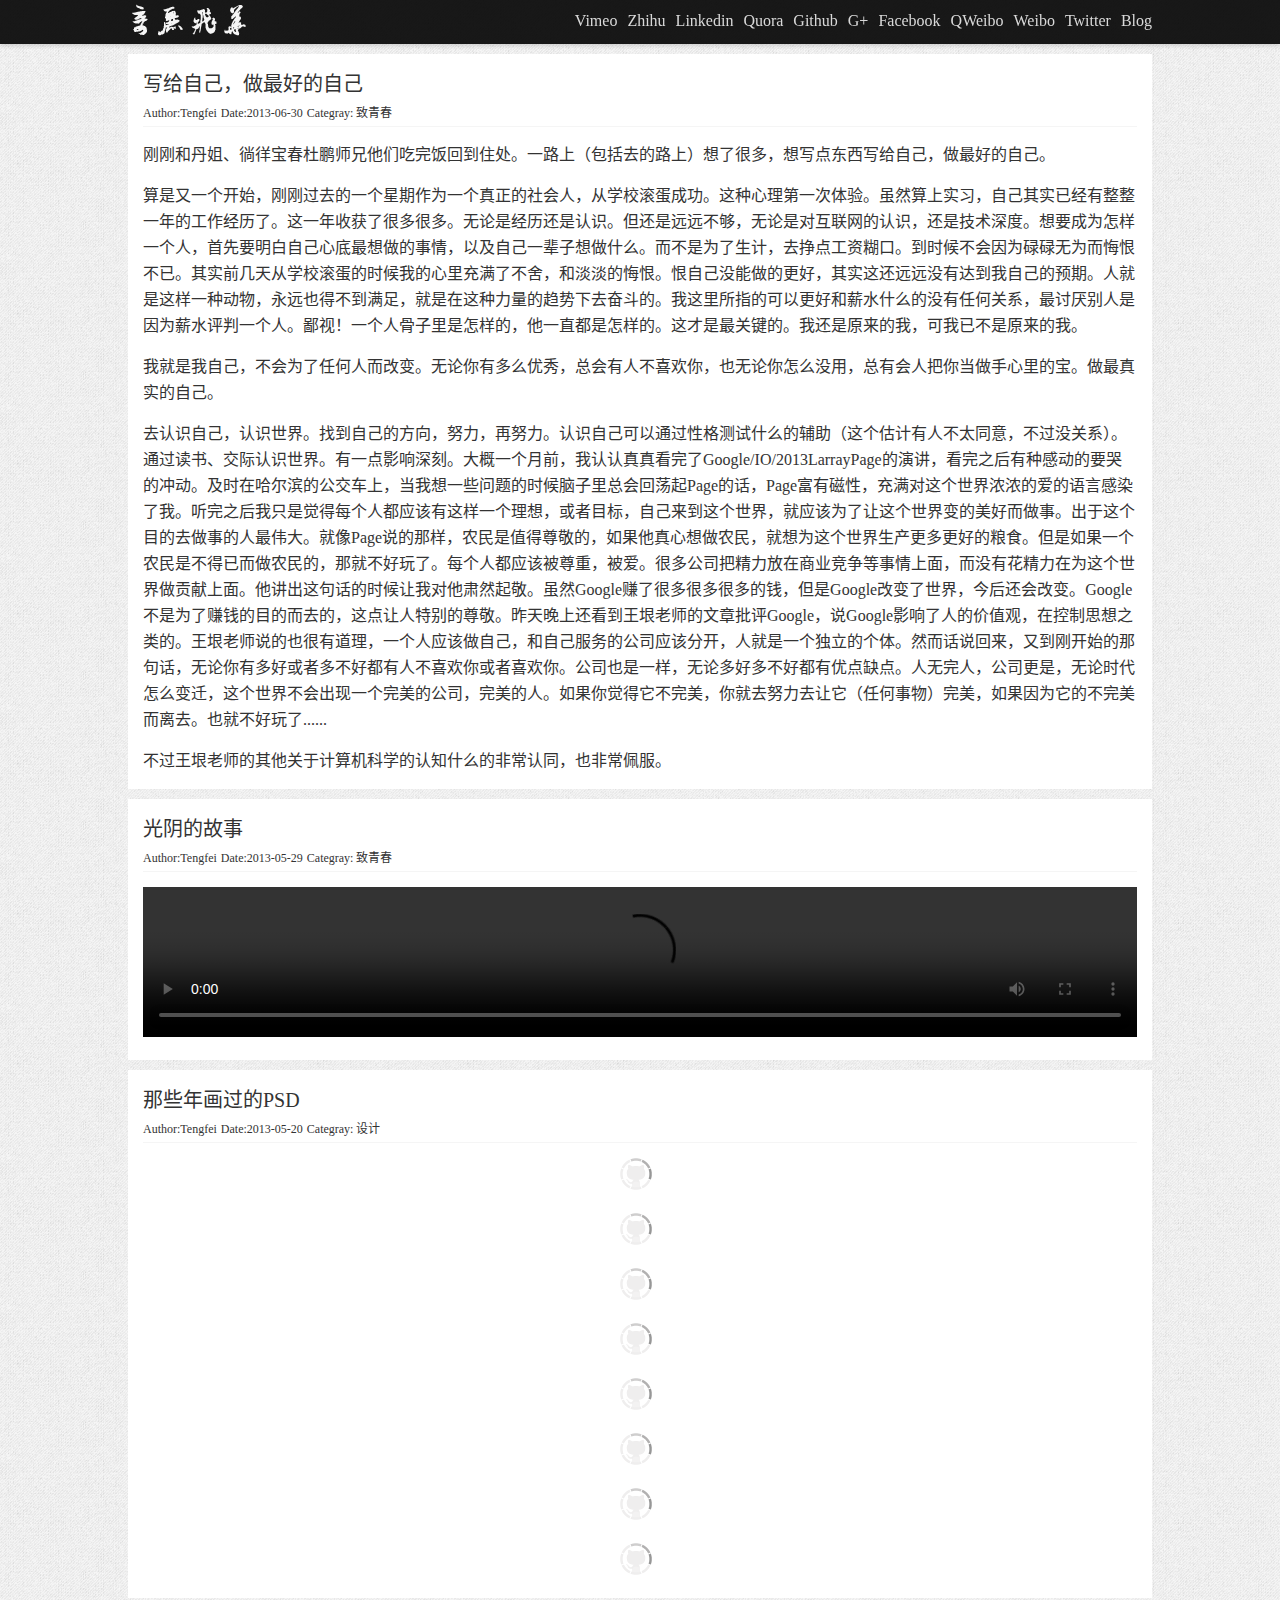
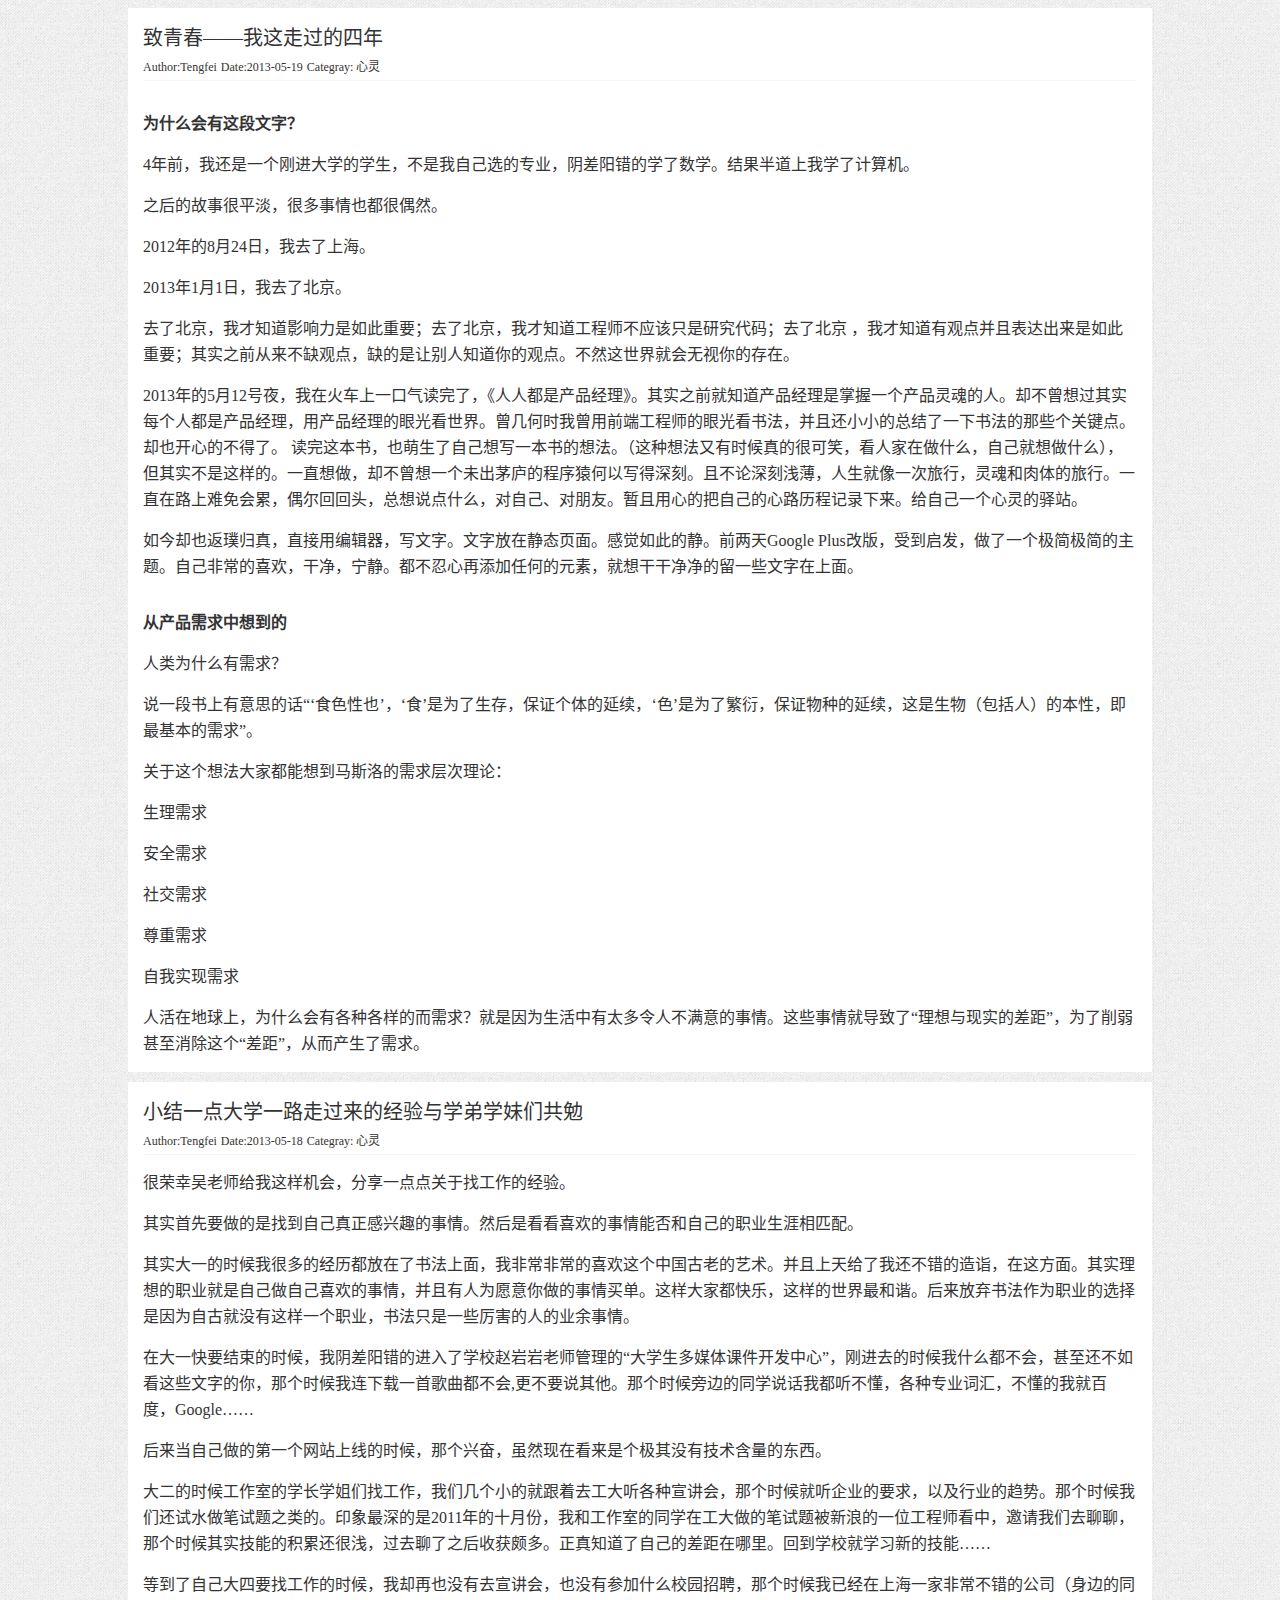
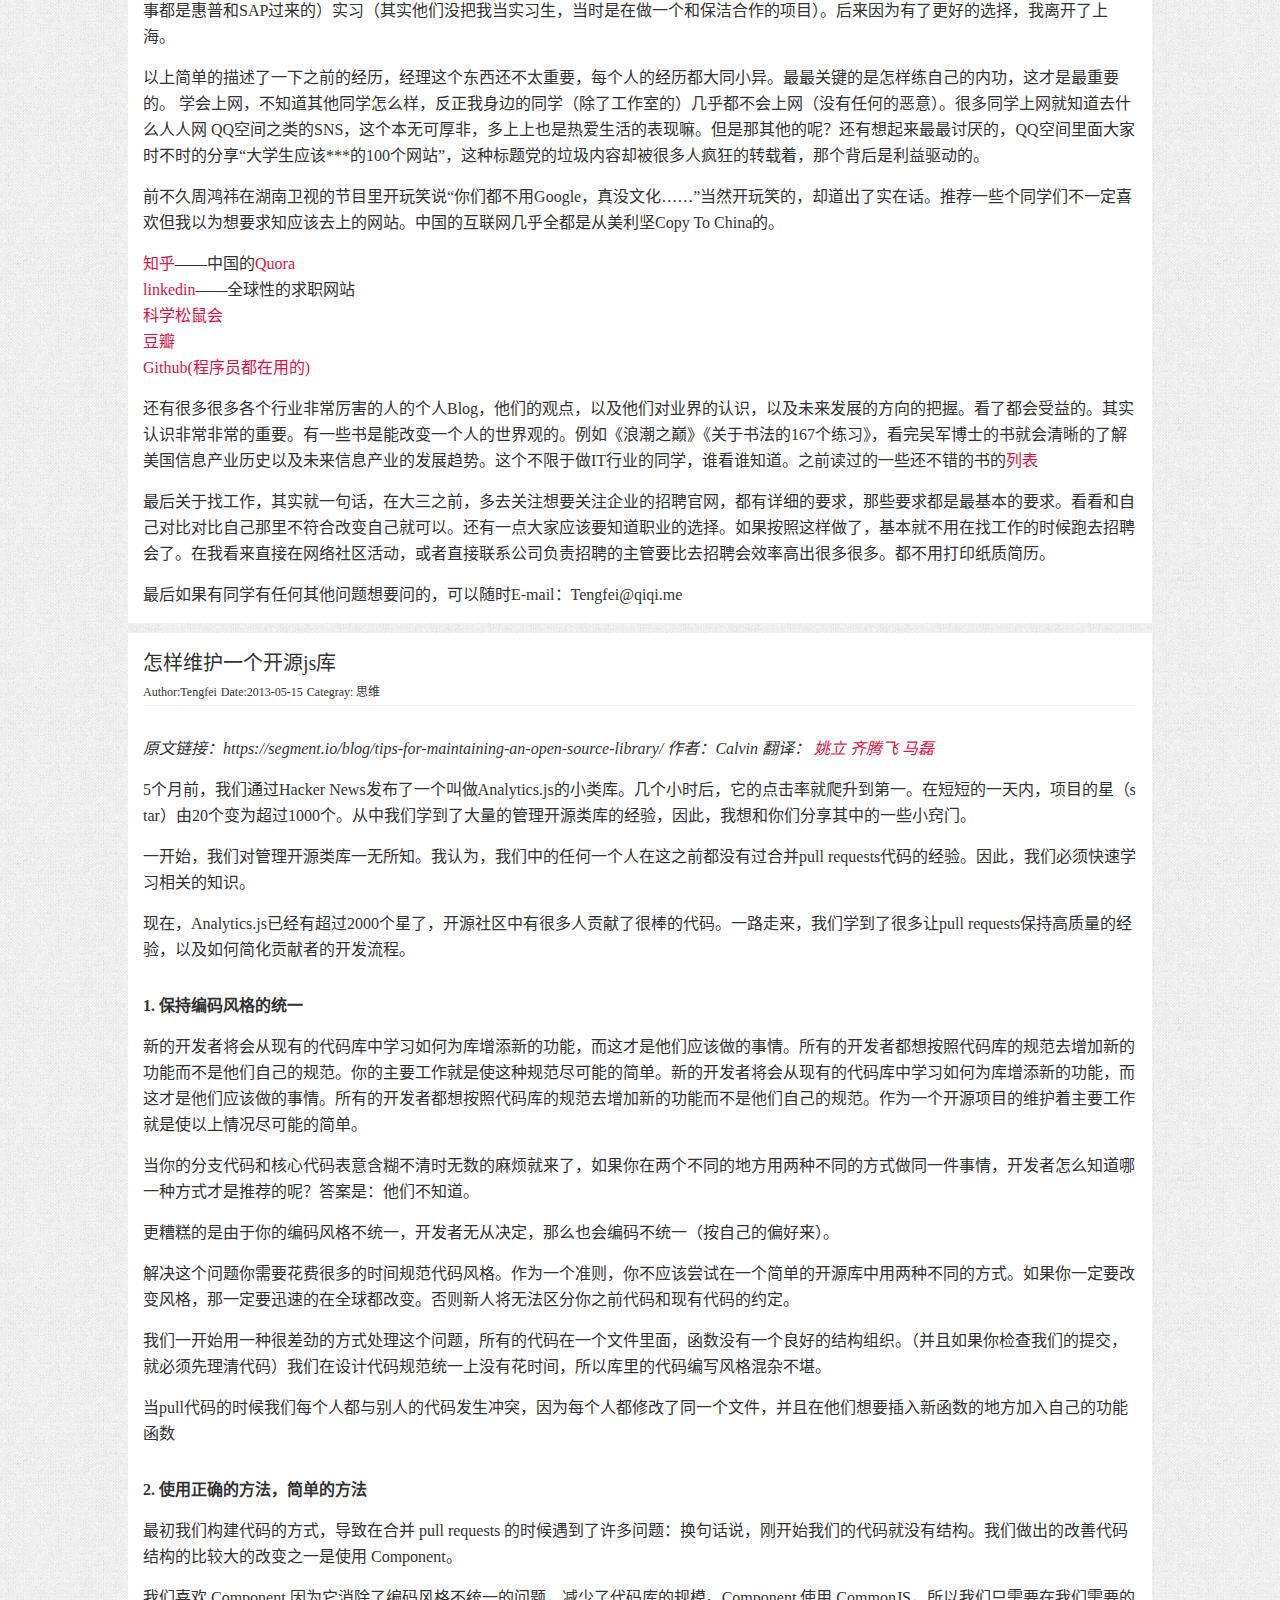
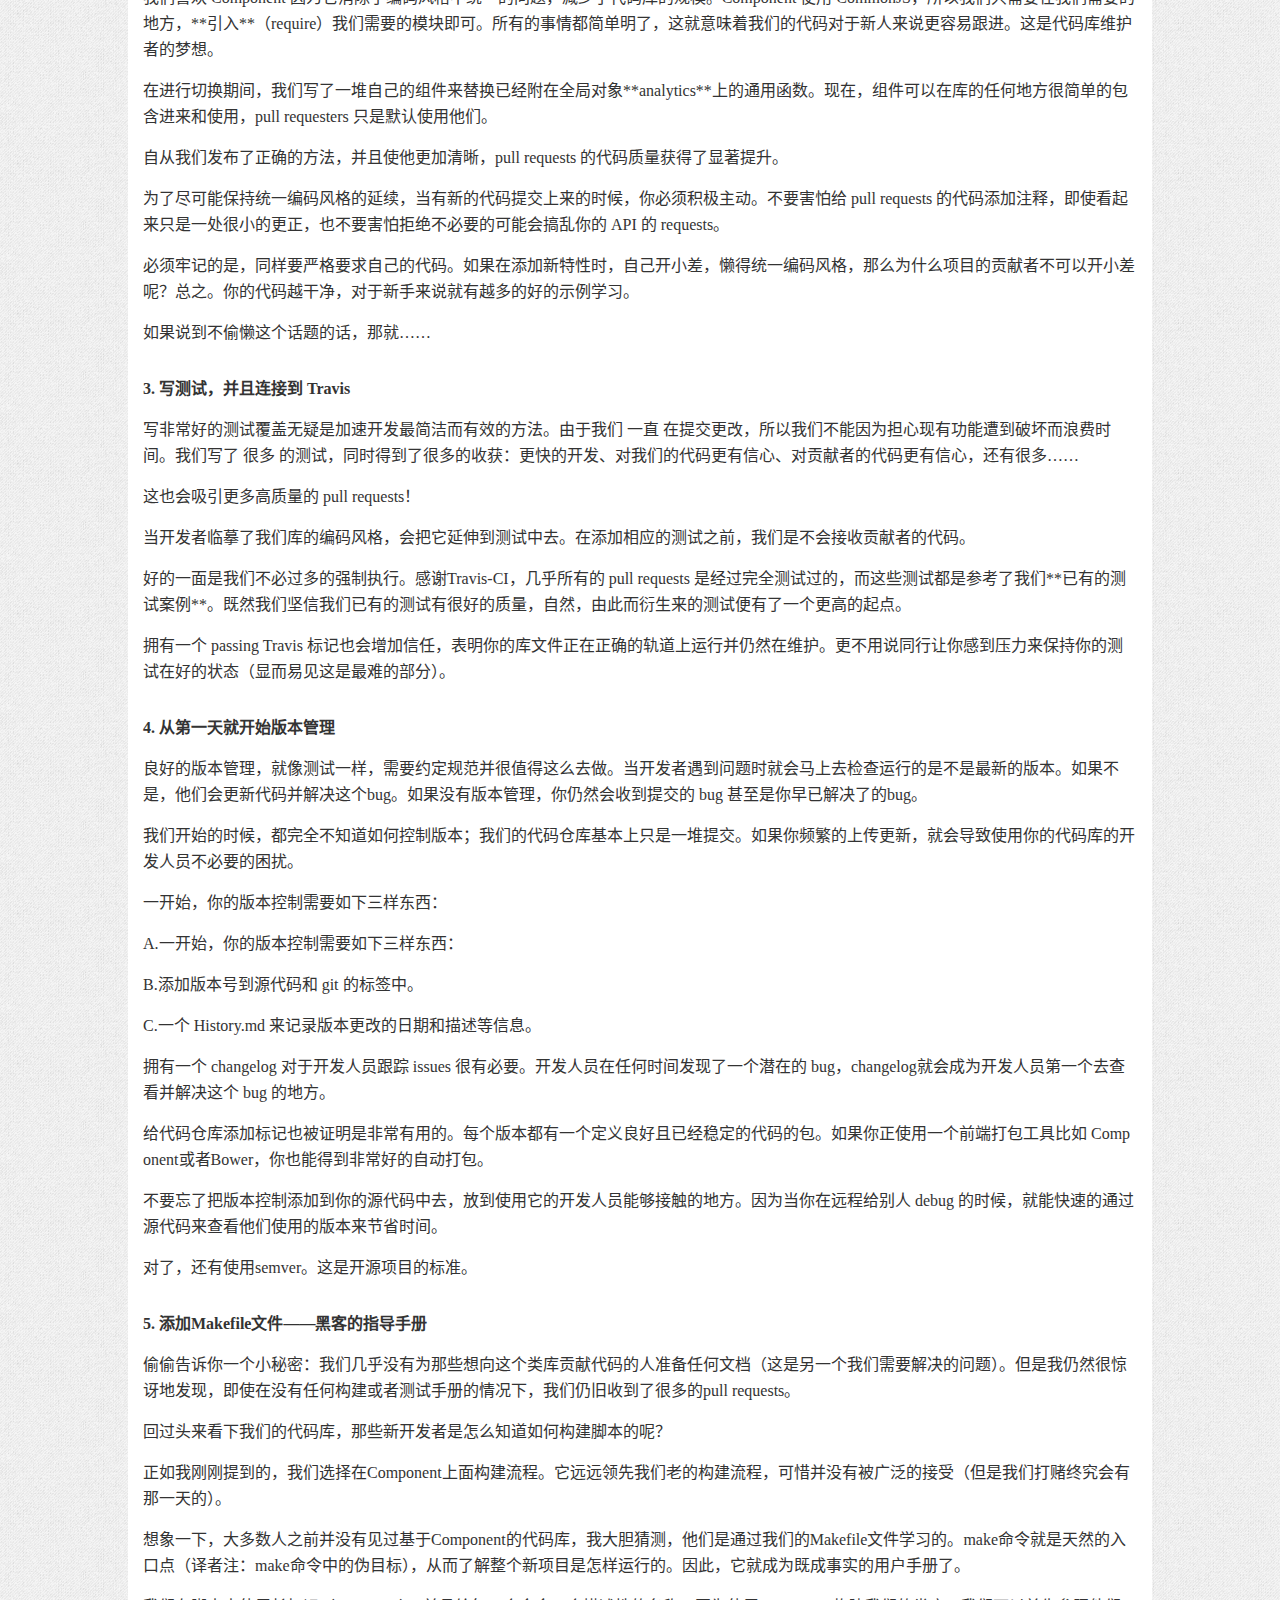
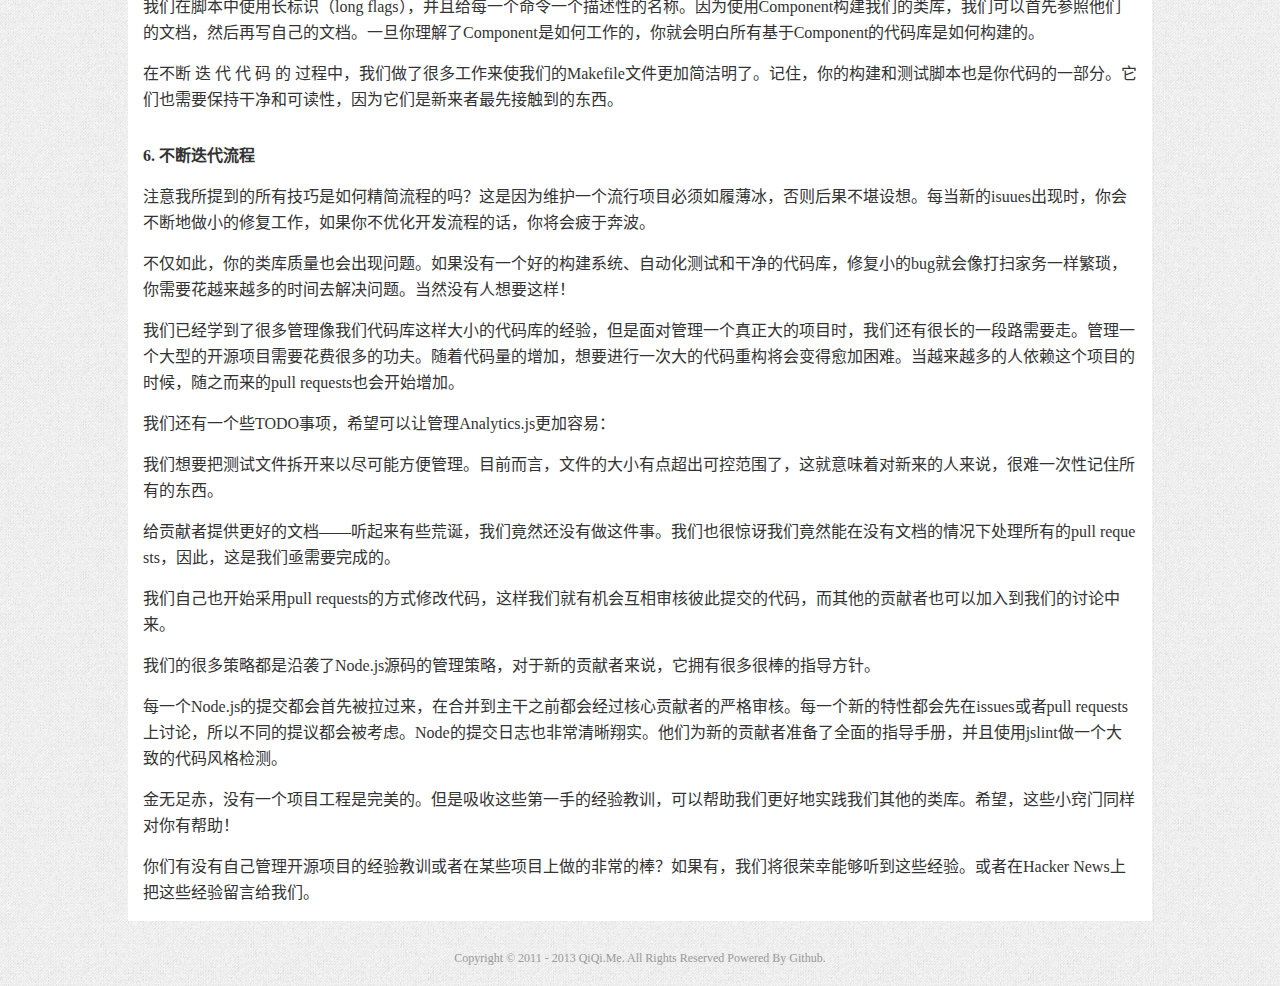
<file: index.html>
<!doctype html>
<html lang="zh-cn">
<head>
	<meta charset="UTF-8">
	<title>Tengfei's Work</title>
	<link rel="stylesheet" type="text/css" href="css/style.css">
</head>
<body>
	<header>
		<hgroup>
			<h1>Tengfei's Work log && All the computer knowledge of I know</h1>
			<h2>这里是Tengfei的Github博客，记录了腾飞的所有职业相关的知识积累，您有任何想要更深了解的</h2>
		</hgroup>
		<nav>
			<ul>
				<li><a href="http://blog.qitengfei.com/" class="logo">Tengfei's Work Log</a></li>
				<li class="pull-right"><a href="http://qiqi.me/" target="_blank">Blog</a></li>
				<li class="pull-right"><a href="http://twitter.com/tengfeiqi" target="_blank">Twitter</a></li>
				<li class="pull-right"><a href="http://weibo.com/tengfeijs" target="_blank">Weibo</a></li>
				<li class="pull-right"><a href="http://t.qq.com/lamper_qi" target="_blank">QWeibo</a></li>
				<li class="pull-right"><a href="https://www.facebook.com/qitengfeilove" target="_blank">Facebook</a></li>
				<li class="pull-right"><a href="https://plus.google.com/100821353833570968941/about" target="_blank">G+</a></li>
				<li class="pull-right"><a href="https://github.com/TengfeiQi" target="_blank">Github</a></li>
				<li class="pull-right"><a href="http://www.quora.com/Tengfei-Qi" target="_blank">Quora</a></li>
				<li class="pull-right"><a href="http://www.linkedin.com/profile/view?id=116210828" target="_blank">Linkedin</a></li>
				<li class="pull-right"><a href="http://www.zhihu.com/people/qitengfei" target="_blank">Zhihu</a></li>
				<li class="pull-right"><a href="https://vimeo.com/tengfei" target="_blank">Vimeo</a></li>
			</ul>
		</nav>
	</header>

	<section class="content">
		<article>
			<header class="article-head">
				<h3>写给自己，做最好的自己</h3>
				<span>Author:Tengfei</span>
				<span>Date:2013-06-30</span>
				<span>Categray: 致青春</span>
				<div class="line"></div>
			</header>
		    <p>
    			刚刚和丹姐、徜徉宝春杜鹏师兄他们吃完饭回到住处。一路上（包括去的路上）想了很多，想写点东西写给自己，做最好的自己。
		    </p>
		    <p>
		    	算是又一个开始，刚刚过去的一个星期作为一个真正的社会人，从学校滚蛋成功。这种心理第一次体验。虽然算上实习，自己其实已经有整整一年的工作经历了。这一年收获了很多很多。无论是经历还是认识。但还是远远不够，无论是对互联网的认识，还是技术深度。想要成为怎样一个人，首先要明白自己心底最想做的事情，以及自己一辈子想做什么。而不是为了生计，去挣点工资糊口。到时候不会因为碌碌无为而悔恨不已。其实前几天从学校滚蛋的时候我的心里充满了不舍，和淡淡的悔恨。恨自己没能做的更好，其实这还远远没有达到我自己的预期。人就是这样一种动物，永远也得不到满足，就是在这种力量的趋势下去奋斗的。我这里所指的可以更好和薪水什么的没有任何关系，最讨厌别人是因为薪水评判一个人。鄙视！一个人骨子里是怎样的，他一直都是怎样的。这才是最关键的。我还是原来的我，可我已不是原来的我。
		    </p>
		    <p>
		    	我就是我自己，不会为了任何人而改变。无论你有多么优秀，总会有人不喜欢你，也无论你怎么没用，总有会人把你当做手心里的宝。做最真实的自己。
		    </p>
		    <p>
		    	去认识自己，认识世界。找到自己的方向，努力，再努力。认识自己可以通过性格测试什么的辅助（这个估计有人不太同意，不过没关系）。通过读书、交际认识世界。有一点影响深刻。大概一个月前，我认认真真看完了Google/IO/2013LarrayPage的演讲，看完之后有种感动的要哭的冲动。及时在哈尔滨的公交车上，当我想一些问题的时候脑子里总会回荡起Page的话，Page富有磁性，充满对这个世界浓浓的爱的语言感染了我。听完之后我只是觉得每个人都应该有这样一个理想，或者目标，自己来到这个世界，就应该为了让这个世界变的美好而做事。出于这个目的去做事的人最伟大。就像Page说的那样，农民是值得尊敬的，如果他真心想做农民，就想为这个世界生产更多更好的粮食。但是如果一个农民是不得已而做农民的，那就不好玩了。每个人都应该被尊重，被爱。很多公司把精力放在商业竞争等事情上面，而没有花精力在为这个世界做贡献上面。他讲出这句话的时候让我对他肃然起敬。虽然Google赚了很多很多很多的钱，但是Google改变了世界，今后还会改变。Google不是为了赚钱的目的而去的，这点让人特别的尊敬。昨天晚上还看到王垠老师的文章批评Google，说Google影响了人的价值观，在控制思想之类的。王垠老师说的也很有道理，一个人应该做自己，和自己服务的公司应该分开，人就是一个独立的个体。然而话说回来，又到刚开始的那句话，无论你有多好或者多不好都有人不喜欢你或者喜欢你。公司也是一样，无论多好多不好都有优点缺点。人无完人，公司更是，无论时代怎么变迁，这个世界不会出现一个完美的公司，完美的人。如果你觉得它不完美，你就去努力去让它（任何事物）完美，如果因为它的不完美而离去。也就不好玩了......
		    </p>
		    <p>
		    	不过王垠老师的其他关于计算机科学的认知什么的非常认同，也非常佩服。
		    </p>
		</article>
		<article>
			<header class="article-head">
				<h3>光阴的故事</h3>
				<span>Author:Tengfei</span>
				<span>Date:2013-05-29</span>
				<span>Categray: 致青春</span>
				<div class="line"></div>
			</header>
		    <p>
    			<video controls="" width="100%" name="media">
    				<source src="http://221.208.180.234/hc.yinyuetai.com/uploads/videos/common/897B013EB214FD4286DFCCA0FFAC692B.flv?sc=7b9fbc8baf33d170&br=781&ptp=mv&rd=yinyuetai.com" type="video/mp4"/>
				</video>
		    </p>
		</article>
		
		<article>
			<header class="article-head">
				<h3>那些年画过的PSD</h3>
				<span>Author:Tengfei</span>
				<span>Date:2013-05-20</span>
				<span>Categray: 设计</span>
				<div class="line"></div>
			</header>
			<p>
				<img class="lazy" src="img/loading-128.gif" data-src="upload/usth/index1.png" width="100%" alt="">
			</p>
			<p>
				<img class="lazy" src="img/loading-128.gif" data-src="upload/usth/index2.png" width="100%" alt="">
			</p>
			<p>
				<img class="lazy" src="img/loading-128.gif" data-src="upload/usth/index3.png" width="100%" alt="">
			</p>
			<p>
				<img class="lazy" src="img/loading-128.gif" data-src="upload/usth/index4.png" width="100%" alt="">
			</p>
			<p>
				<img class="lazy" src="img/loading-128.gif" data-src="upload/usth/index5.png" width="100%" alt="">
			</p>
			<p>
				<img class="lazy" src="img/loading-128.gif" data-src="upload/usth/index6.png" width="100%" alt="">
			</p>
			<p>
				<img class="lazy" src="img/loading-128.gif" data-src="upload/usth/index7.png" width="100%" alt="">
			</p>
			<p>
				<img class="lazy" src="img/loading-128.gif" data-src="upload/usth/index8.png" width="100%" alt="">
			</p>

		</article>

		<article>
			<header class="article-head">
				<h3>致青春——我这走过的四年</h3>
				<span>Author:Tengfei</span>
				<span>Date:2013-05-19</span>
				<span>Categray: 心灵</span>
				<div class="line"></div>
			</header>
		<h4>
			为什么会有这段文字？
		</h4>
		<p>
			4年前，我还是一个刚进大学的学生，不是我自己选的专业，阴差阳错的学了数学。结果半道上我学了计算机。
		</p>
		<p>
			之后的故事很平淡，很多事情也都很偶然。
		</p>
		<p>
			2012年的8月24日，我去了上海。
		</p>
		<p>
			2013年1月1日，我去了北京。
		</p>
		<p>
			去了北京，我才知道影响力是如此重要；去了北京，我才知道工程师不应该只是研究代码；去了北京 ，我才知道有观点并且表达出来是如此重要；其实之前从来不缺观点，缺的是让别人知道你的观点。不然这世界就会无视你的存在。
		</p>
		<p>
			2013年的5月12号夜，我在火车上一口气读完了，《人人都是产品经理》。其实之前就知道产品经理是掌握一个产品灵魂的人。却不曾想过其实每个人都是产品经理，用产品经理的眼光看世界。曾几何时我曾用前端工程师的眼光看书法，并且还小小的总结了一下书法的那些个关键点。却也开心的不得了。
			读完这本书，也萌生了自己想写一本书的想法。（这种想法又有时候真的很可笑，看人家在做什么，自己就想做什么），但其实不是这样的。一直想做，却不曾想一个未出茅庐的程序猿何以写得深刻。且不论深刻浅薄，人生就像一次旅行，灵魂和肉体的旅行。一直在路上难免会累，偶尔回回头，总想说点什么，对自己、对朋友。暂且用心的把自己的心路历程记录下来。给自己一个心灵的驿站。
		</p>
		<p>
			如今却也返璞归真，直接用编辑器，写文字。文字放在静态页面。感觉如此的静。前两天Google Plus改版，受到启发，做了一个极简极简的主题。自己非常的喜欢，干净，宁静。都不忍心再添加任何的元素，就想干干净净的留一些文字在上面。
		</p>
		<h4>
			从产品需求中想到的
		</h4>
		<p>
			人类为什么有需求？
		</p>
		<p>
			说一段书上有意思的话“‘食色性也’，‘食’是为了生存，保证个体的延续，‘色’是为了繁衍，保证物种的延续，这是生物（包括人）的本性，即最基本的需求”。
		</p>
		<p>
			关于这个想法大家都能想到马斯洛的需求层次理论：
		</p>
		<p>
			生理需求
		</p>
		<p>
			安全需求
		</p>
		<p>
			社交需求
		</p>
		<p>
			尊重需求
		</p>
		<p>
			自我实现需求
		</p>
        <p>
        	人活在地球上，为什么会有各种各样的而需求？就是因为生活中有太多令人不满意的事情。这些事情就导致了“理想与现实的差距”，为了削弱甚至消除这个“差距”，从而产生了需求。
        </p>
	
		</article>


		<article>
			<header class="article-head">
				<h3>小结一点大学一路走过来的经验与学弟学妹们共勉</h3>
				<span>Author:Tengfei</span>
				<span>Date:2013-05-18</span>
				<span>Categray: 心灵</span>
				<div class="line"></div>
			</header>
			<p>
				很荣幸吴老师给我这样机会，分享一点点关于找工作的经验。
			</p>
			<p>
				其实首先要做的是找到自己真正感兴趣的事情。然后是看看喜欢的事情能否和自己的职业生涯相匹配。
			</p>
			<p>
				其实大一的时候我很多的经历都放在了书法上面，我非常非常的喜欢这个中国古老的艺术。并且上天给了我还不错的造诣，在这方面。其实理想的职业就是自己做自己喜欢的事情，并且有人为愿意你做的事情买单。这样大家都快乐，这样的世界最和谐。后来放弃书法作为职业的选择是因为自古就没有这样一个职业，书法只是一些厉害的人的业余事情。
			</p>
			<p>
				在大一快要结束的时候，我阴差阳错的进入了学校赵岩岩老师管理的“大学生多媒体课件开发中心”，刚进去的时候我什么都不会，甚至还不如看这些文字的你，那个时候我连下载一首歌曲都不会,更不要说其他。那个时候旁边的同学说话我都听不懂，各种专业词汇，不懂的我就百度，Google……
			</p>
			<p>
				后来当自己做的第一个网站上线的时候，那个兴奋，虽然现在看来是个极其没有技术含量的东西。
			</p>
			<p>
				大二的时候工作室的学长学姐们找工作，我们几个小的就跟着去工大听各种宣讲会，那个时候就听企业的要求，以及行业的趋势。那个时候我们还试水做笔试题之类的。印象最深的是2011年的十月份，我和工作室的同学在工大做的笔试题被新浪的一位工程师看中，邀请我们去聊聊，那个时候其实技能的积累还很浅，过去聊了之后收获颇多。正真知道了自己的差距在哪里。回到学校就学习新的技能……
			</p>
			<p>
				等到了自己大四要找工作的时候，我却再也没有去宣讲会，也没有参加什么校园招聘，那个时候我已经在上海一家非常不错的公司（身边的同事都是惠普和SAP过来的）实习（其实他们没把我当实习生，当时是在做一个和保洁合作的项目）。后来因为有了更好的选择，我离开了上海。
			</p>
			<p>
				以上简单的描述了一下之前的经历，经理这个东西还不太重要，每个人的经历都大同小异。最最关键的是怎样练自己的内功，这才是最重要的。
				学会上网，不知道其他同学怎么样，反正我身边的同学（除了工作室的）几乎都不会上网（没有任何的恶意）。很多同学上网就知道去什么人人网 QQ空间之类的SNS，这个本无可厚非，多上上也是热爱生活的表现嘛。但是那其他的呢？还有想起来最最讨厌的，QQ空间里面大家时不时的分享“大学生应该***的100个网站”，这种标题党的垃圾内容却被很多人疯狂的转载着，那个背后是利益驱动的。
			</p>
			<p>
				前不久周鸿祎在湖南卫视的节目里开玩笑说“你们都不用Google，真没文化……”当然开玩笑的，却道出了实在话。推荐一些个同学们不一定喜欢但我以为想要求知应该去上的网站。中国的互联网几乎全都是从美利坚Copy To China的。
			</p>
			<p>
				<a href="http://www.zhihu.com/">知乎</a>——中国的<a href="http://www.quora.com/">Quora</a><br/>
				<a href="http://www.linkedin.com/">linkedin</a>——全球性的求职网站<br/>
				<a href="http://www.songshuhui.net/">科学松鼠会</a><br/>
				<a href="http://www.douban.com/">豆瓣</a><br/>
				<a href="http://www.github.com/">Github(程序员都在用的)</a><br/>
			</p>
			<p>
				还有很多很多各个行业非常厉害的人的个人Blog，他们的观点，以及他们对业界的认识，以及未来发展的方向的把握。看了都会受益的。其实认识非常非常的重要。有一些书是能改变一个人的世界观的。例如《浪潮之巅》《关于书法的167个练习》，看完吴军博士的书就会清晰的了解美国信息产业历史以及未来信息产业的发展趋势。这个不限于做IT行业的同学，谁看谁知道。之前读过的一些还不错的书的<a href="http://book.douban.com/people/tengfeiqi/">列表</a>
			</p>
			<p>
				最后关于找工作，其实就一句话，在大三之前，多去关注想要关注企业的招聘官网，都有详细的要求，那些要求都是最基本的要求。看看和自己对比对比自己那里不符合改变自己就可以。还有一点大家应该要知道职业的选择。如果按照这样做了，基本就不用在找工作的时候跑去招聘会了。在我看来直接在网络社区活动，或者直接联系公司负责招聘的主管要比去招聘会效率高出很多很多。都不用打印纸质简历。
			</p>
			<p>
				最后如果有同学有任何其他问题想要问的，可以随时E-mail：Tengfei@qiqi.me
			</p>
		</article>
		<article>
			<header class="article-head">
				<h3>怎样维护一个开源js库</h3>
				<span>Author:Tengfei</span>
				<span>Date:2013-05-15</span>
				<span>Categray: 思维</span>
				<div class="line"></div>
			</header>

			<blockquote>
				原文链接：https://segment.io/blog/tips-for-maintaining-an-open-source-library/
				作者：Calvin
				翻译： <a href="https://plus.google.com/112377816818930264256/about">姚立</a> <a href="http://qiqi.me/about-me/">齐腾飞</a> <a href="https://plus.google.com/112958837604741273483/about">马磊</a>
			</blockquote>

			<p>
				5个月前，我们通过Hacker News发布了一个叫做Analytics.js的小类库。几个小时后，它的点击率就爬升到第一。在短短的一天内，项目的星（star）由20个变为超过1000个。从中我们学到了大量的管理开源类库的经验，因此，我想和你们分享其中的一些小窍门。
			</p>
			<p>
				一开始，我们对管理开源类库一无所知。我认为，我们中的任何一个人在这之前都没有过合并pull requests代码的经验。因此，我们必须快速学习相关的知识。		
			</p>
			<p>
				现在，Analytics.js已经有超过2000个星了，开源社区中有很多人贡献了很棒的代码。一路走来，我们学到了很多让pull requests保持高质量的经验，以及如何简化贡献者的开发流程。
			</p>
			<h4>1. 保持编码风格的统一</h4>
			<p>
				新的开发者将会从现有的代码库中学习如何为库增添新的功能，而这才是他们应该做的事情。所有的开发者都想按照代码库的规范去增加新的功能而不是他们自己的规范。你的主要工作就是使这种规范尽可能的简单。新的开发者将会从现有的代码库中学习如何为库增添新的功能，而这才是他们应该做的事情。所有的开发者都想按照代码库的规范去增加新的功能而不是他们自己的规范。作为一个开源项目的维护着主要工作就是使以上情况尽可能的简单。
			</p>
			<p>
				当你的分支代码和核心代码表意含糊不清时无数的麻烦就来了，如果你在两个不同的地方用两种不同的方式做同一件事情，开发者怎么知道哪一种方式才是推荐的呢？答案是：他们不知道。
			</p>
			<p>
				更糟糕的是由于你的编码风格不统一，开发者无从决定，那么也会编码不统一（按自己的偏好来）。
			</p>
			<p>
				解决这个问题你需要花费很多的时间规范代码风格。作为一个准则，你不应该尝试在一个简单的开源库中用两种不同的方式。如果你一定要改变风格，那一定要迅速的在全球都改变。否则新人将无法区分你之前代码和现有代码的约定。
			</p>
			<p>
				我们一开始用一种很差劲的方式处理这个问题，所有的代码在一个文件里面，函数没有一个良好的结构组织。（并且如果你检查我们的提交，就必须先理清代码）我们在设计代码规范统一上没有花时间，所以库里的代码编写风格混杂不堪。
			</p>
			<p>
				当pull代码的时候我们每个人都与别人的代码发生冲突，因为每个人都修改了同一个文件，并且在他们想要插入新函数的地方加入自己的功能函数
			</p>
			<h4>2. 使用正确的方法，简单的方法</h4>
			<p>
				最初我们构建代码的方式，导致在合并 pull requests 的时候遇到了许多问题：换句话说，刚开始我们的代码就没有结构。我们做出的改善代码结构的比较大的改变之一是使用 Component。
			</p>
			<p>
				我们喜欢 Component 因为它消除了编码风格不统一的问题，减少了代码库的规模。Component 使用 CommonJS，所以我们只需要在我们需要的地方，**引入**（require）我们需要的模块即可。所有的事情都简单明了，这就意味着我们的代码对于新人来说更容易跟进。这是代码库维护者的梦想。
			</p>
			<p>
				在进行切换期间，我们写了一堆自己的组件来替换已经附在全局对象**analytics**上的通用函数。现在，组件可以在库的任何地方很简单的包含进来和使用，pull requesters 只是默认使用他们。
			</p>
			<p>
				自从我们发布了正确的方法，并且使他更加清晰，pull requests 的代码质量获得了显著提升。
			</p>
			<p>
				为了尽可能保持统一编码风格的延续，当有新的代码提交上来的时候，你必须积极主动。不要害怕给 pull requests 的代码添加注释，即使看起来只是一处很小的更正，也不要害怕拒绝不必要的可能会搞乱你的 API 的 requests。
			</p>
			<p>
				必须牢记的是，同样要严格要求自己的代码。如果在添加新特性时，自己开小差，懒得统一编码风格，那么为什么项目的贡献者不可以开小差呢？总之。你的代码越干净，对于新手来说就有越多的好的示例学习。
			</p>
			<p>
				如果说到不偷懒这个话题的话，那就……
			</p>
			<h4>
				3. 写测试，并且连接到 Travis
			</h4>
			<p>
				写非常好的测试覆盖无疑是加速开发最简洁而有效的方法。由于我们 一直 在提交更改，所以我们不能因为担心现有功能遭到破坏而浪费时间。我们写了 很多 的测试，同时得到了很多的收获：更快的开发、对我们的代码更有信心、对贡献者的代码更有信心，还有很多……
			</p>
			<p>
				这也会吸引更多高质量的 pull requests！
			</p>
			<p>
				当开发者临摹了我们库的编码风格，会把它延伸到测试中去。在添加相应的测试之前，我们是不会接收贡献者的代码。
			</p>
			<p>
				好的一面是我们不必过多的强制执行。感谢Travis-CI，几乎所有的 pull requests 是经过完全测试过的，而这些测试都是参考了我们**已有的测试案例**。既然我们坚信我们已有的测试有很好的质量，自然，由此而衍生来的测试便有了一个更高的起点。
			</p>
			<p>
				拥有一个 passing Travis 标记也会增加信任，表明你的库文件正在正确的轨道上运行并仍然在维护。更不用说同行让你感到压力来保持你的测试在好的状态（显而易见这是最难的部分）。
			</p>
			<h4>
				4. 从第一天就开始版本管理
			</h4>
			<p>
				良好的版本管理，就像测试一样，需要约定规范并很值得这么去做。当开发者遇到问题时就会马上去检查运行的是不是最新的版本。如果不是，他们会更新代码并解决这个bug。如果没有版本管理，你仍然会收到提交的 bug 甚至是你早已解决了的bug。
			</p>
			<p>
				我们开始的时候，都完全不知道如何控制版本；我们的代码仓库基本上只是一堆提交。如果你频繁的上传更新，就会导致使用你的代码库的开发人员不必要的困扰。
			</p>
			<p>
				一开始，你的版本控制需要如下三样东西：
			</p>
			<p>
				A.一开始，你的版本控制需要如下三样东西：
			</p>
			<p>
				B.添加版本号到源代码和 git 的标签中。
			</p>
			<p>
				C.一个 History.md 来记录版本更改的日期和描述等信息。
			</p>
			<p>
				拥有一个 changelog 对于开发人员跟踪 issues 很有必要。开发人员在任何时间发现了一个潜在的 bug，changelog就会成为开发人员第一个去查看并解决这个 bug 的地方。
			</p>
			<p>
				给代码仓库添加标记也被证明是非常有用的。每个版本都有一个定义良好且已经稳定的代码的包。如果你正使用一个前端打包工具比如 Component或者Bower，你也能得到非常好的自动打包。
			</p>
			<p>
				不要忘了把版本控制添加到你的源代码中去，放到使用它的开发人员能够接触的地方。因为当你在远程给别人 debug 的时候，就能快速的通过源代码来查看他们使用的版本来节省时间。
			</p>
			<p>
				对了，还有使用semver。这是开源项目的标准。
			</p>
			<h4>
				5. 添加Makefile文件——黑客的指导手册
			</h4>
			<p>
				偷偷告诉你一个小秘密：我们几乎没有为那些想向这个类库贡献代码的人准备任何文档（这是另一个我们需要解决的问题）。但是我仍然很惊讶地发现，即使在没有任何构建或者测试手册的情况下，我们仍旧收到了很多的pull requests。
			</p>
			<p>
				回过头来看下我们的代码库，那些新开发者是怎么知道如何构建脚本的呢？
			</p>
			<p>
				正如我刚刚提到的，我们选择在Component上面构建流程。它远远领先我们老的构建流程，可惜并没有被广泛的接受（但是我们打赌终究会有那一天的）。
			</p>
			<p>
				想象一下，大多数人之前并没有见过基于Component的代码库，我大胆猜测，他们是通过我们的Makefile文件学习的。make命令就是天然的入口点（译者注：make命令中的伪目标），从而了解整个新项目是怎样运行的。因此，它就成为既成事实的用户手册了。
			</p>
			<p>
				我们在脚本中使用长标识（long flags），并且给每一个命令一个描述性的名称。因为使用Component构建我们的类库，我们可以首先参照他们的文档，然后再写自己的文档。一旦你理解了Component是如何工作的，你就会明白所有基于Component的代码库是如何构建的。
			</p>
			<p>
				在不断 迭 代 代 码 的 过程中，我们做了很多工作来使我们的Makefile文件更加简洁明了。记住，你的构建和测试脚本也是你代码的一部分。它们也需要保持干净和可读性，因为它们是新来者最先接触到的东西。
			</p>
			<h4>
				6. 不断迭代流程
			</h4>
			<p>
				注意我所提到的所有技巧是如何精简流程的吗？这是因为维护一个流行项目必须如履薄冰，否则后果不堪设想。每当新的isuues出现时，你会不断地做小的修复工作，如果你不优化开发流程的话，你将会疲于奔波。
			</p>
			<p>
				不仅如此，你的类库质量也会出现问题。如果没有一个好的构建系统、自动化测试和干净的代码库，修复小的bug就会像打扫家务一样繁琐，你需要花越来越多的时间去解决问题。当然没有人想要这样！
			</p>
			<p>
				我们已经学到了很多管理像我们代码库这样大小的代码库的经验，但是面对管理一个真正大的项目时，我们还有很长的一段路需要走。管理一个大型的开源项目需要花费很多的功夫。随着代码量的增加，想要进行一次大的代码重构将会变得愈加困难。当越来越多的人依赖这个项目的时候，随之而来的pull requests也会开始增加。
			</p>
			<p>
				我们还有一个些TODO事项，希望可以让管理Analytics.js更加容易：
			</p>
			
				
			<p>我们想要把测试文件拆开来以尽可能方便管理。目前而言，文件的大小有点超出可控范围了，这就意味着对新来的人来说，很难一次性记住所有的东西。</p>
			<p>给贡献者提供更好的文档——听起来有些荒诞，我们竟然还没有做这件事。我们也很惊讶我们竟然能在没有文档的情况下处理所有的pull requests，因此，这是我们亟需要完成的。</p>
			<p>我们自己也开始采用pull requests的方式修改代码，这样我们就有机会互相审核彼此提交的代码，而其他的贡献者也可以加入到我们的讨论中来。</p>
				
			
			<p>
				我们的很多策略都是沿袭了Node.js源码的管理策略，对于新的贡献者来说，它拥有很多很棒的指导方针。
			</p>
			<p>
				每一个Node.js的提交都会首先被拉过来，在合并到主干之前都会经过核心贡献者的严格审核。每一个新的特性都会先在issues或者pull requests上讨论，所以不同的提议都会被考虑。Node的提交日志也非常清晰翔实。他们为新的贡献者准备了全面的指导手册，并且使用jslint做一个大致的代码风格检测。
			</p>
			<p>
				金无足赤，没有一个项目工程是完美的。但是吸收这些第一手的经验教训，可以帮助我们更好地实践我们其他的类库。希望，这些小窍门同样对你有帮助！
			</p>
			<p>
				你们有没有自己管理开源项目的经验教训或者在某些项目上做的非常的棒？如果有，我们将很荣幸能够听到这些经验。或者在Hacker News上把这些经验留言给我们。
			</p>


		</article>
	</section>

	<footer>
		<p>Copyright &copy; 2011 - 2013 QiQi.Me. All Rights Reserved Powered By Github.</p>
	</footer>
<script src="js/base.js"></script>
<script>
(function($) {
    var lazyloadImage = function(){
 
        $('img.lazy').each(function(){
            var distanceToTop = $(this).offset().top;
            var scroll = $(window).scrollTop();
            var windowHeight = $(window).height();
            var isVisible = distanceToTop - scroll < windowHeight;
            if (isVisible) {
                $(this).attr('src', $(this).attr('data-src')).removeClass('lazy');
            }
        });
 
    };
 
    $(function(){
        $(window).scroll(function() {
            lazyloadImage();
        });
    });
 
    lazyloadImage();
    $('img').css({'margin-left':'48%'})
})(Tengfei);
</script>
</body>
</html>
</file>
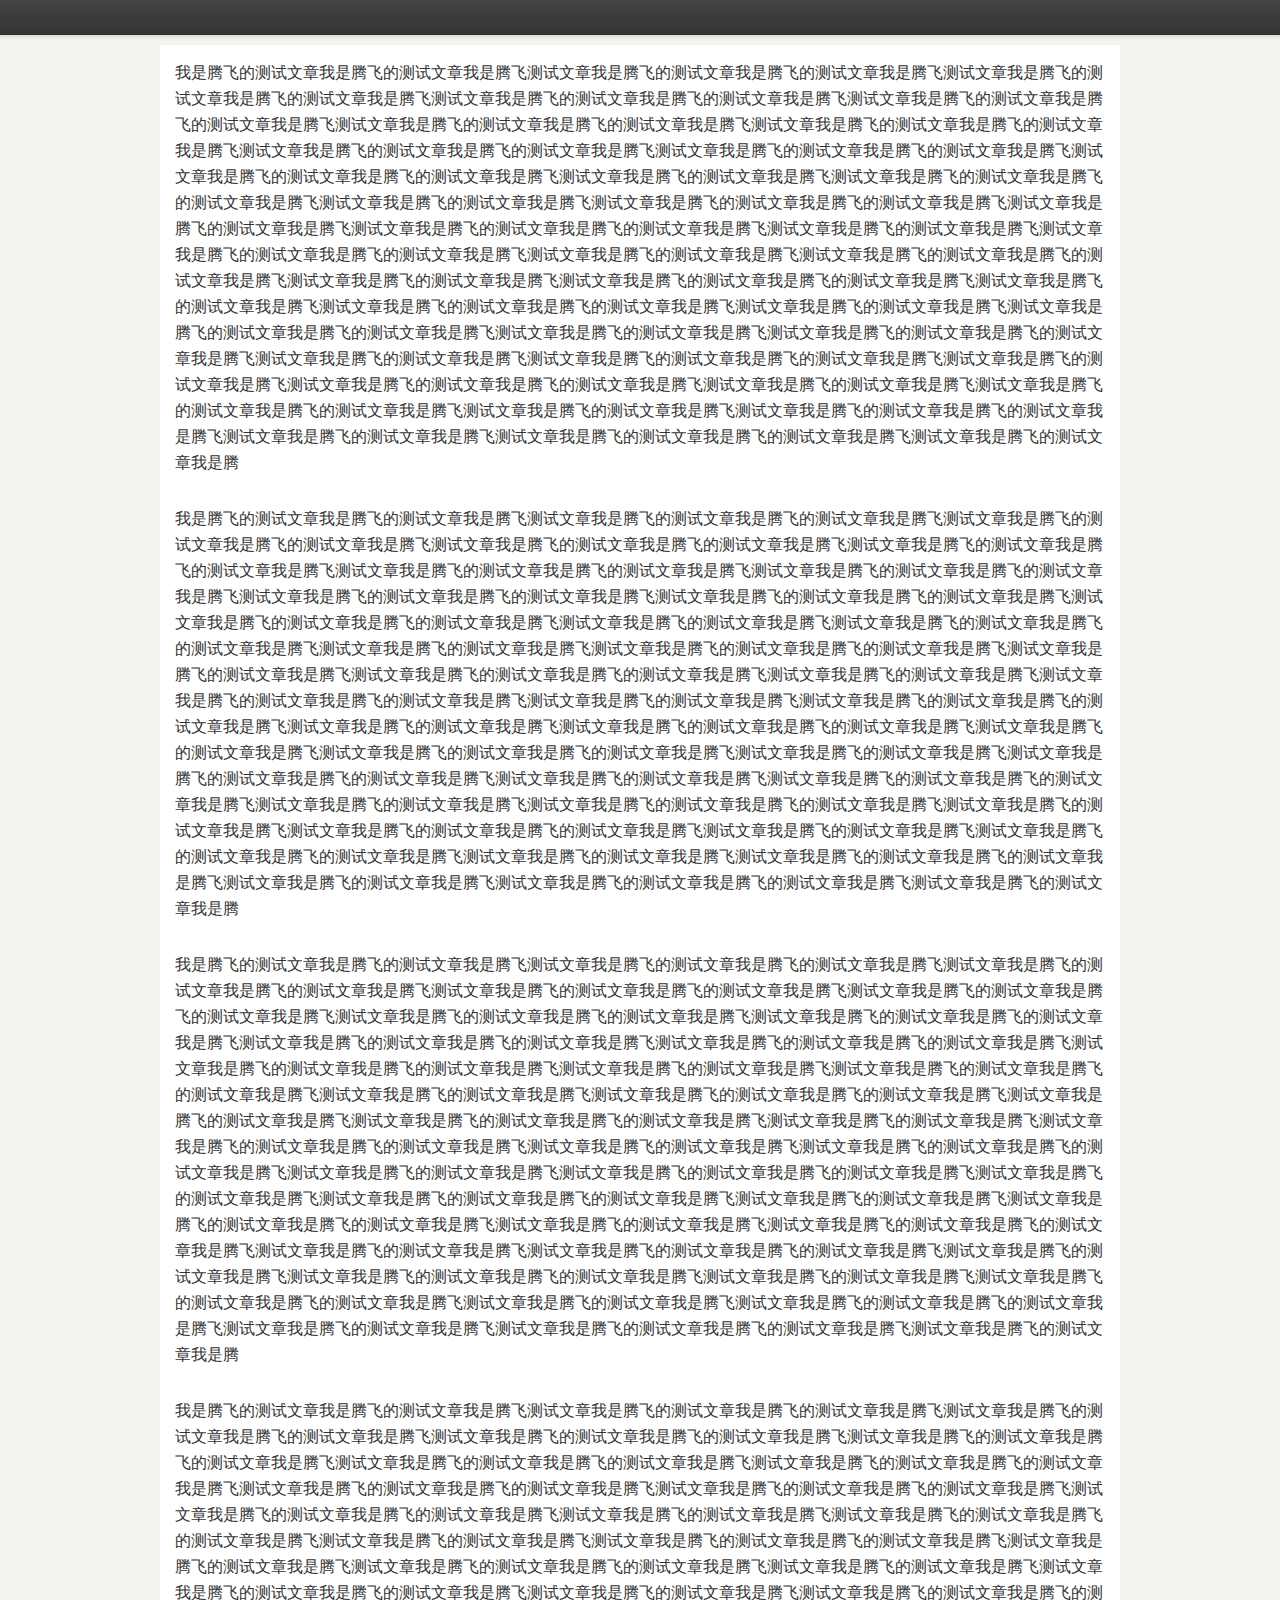
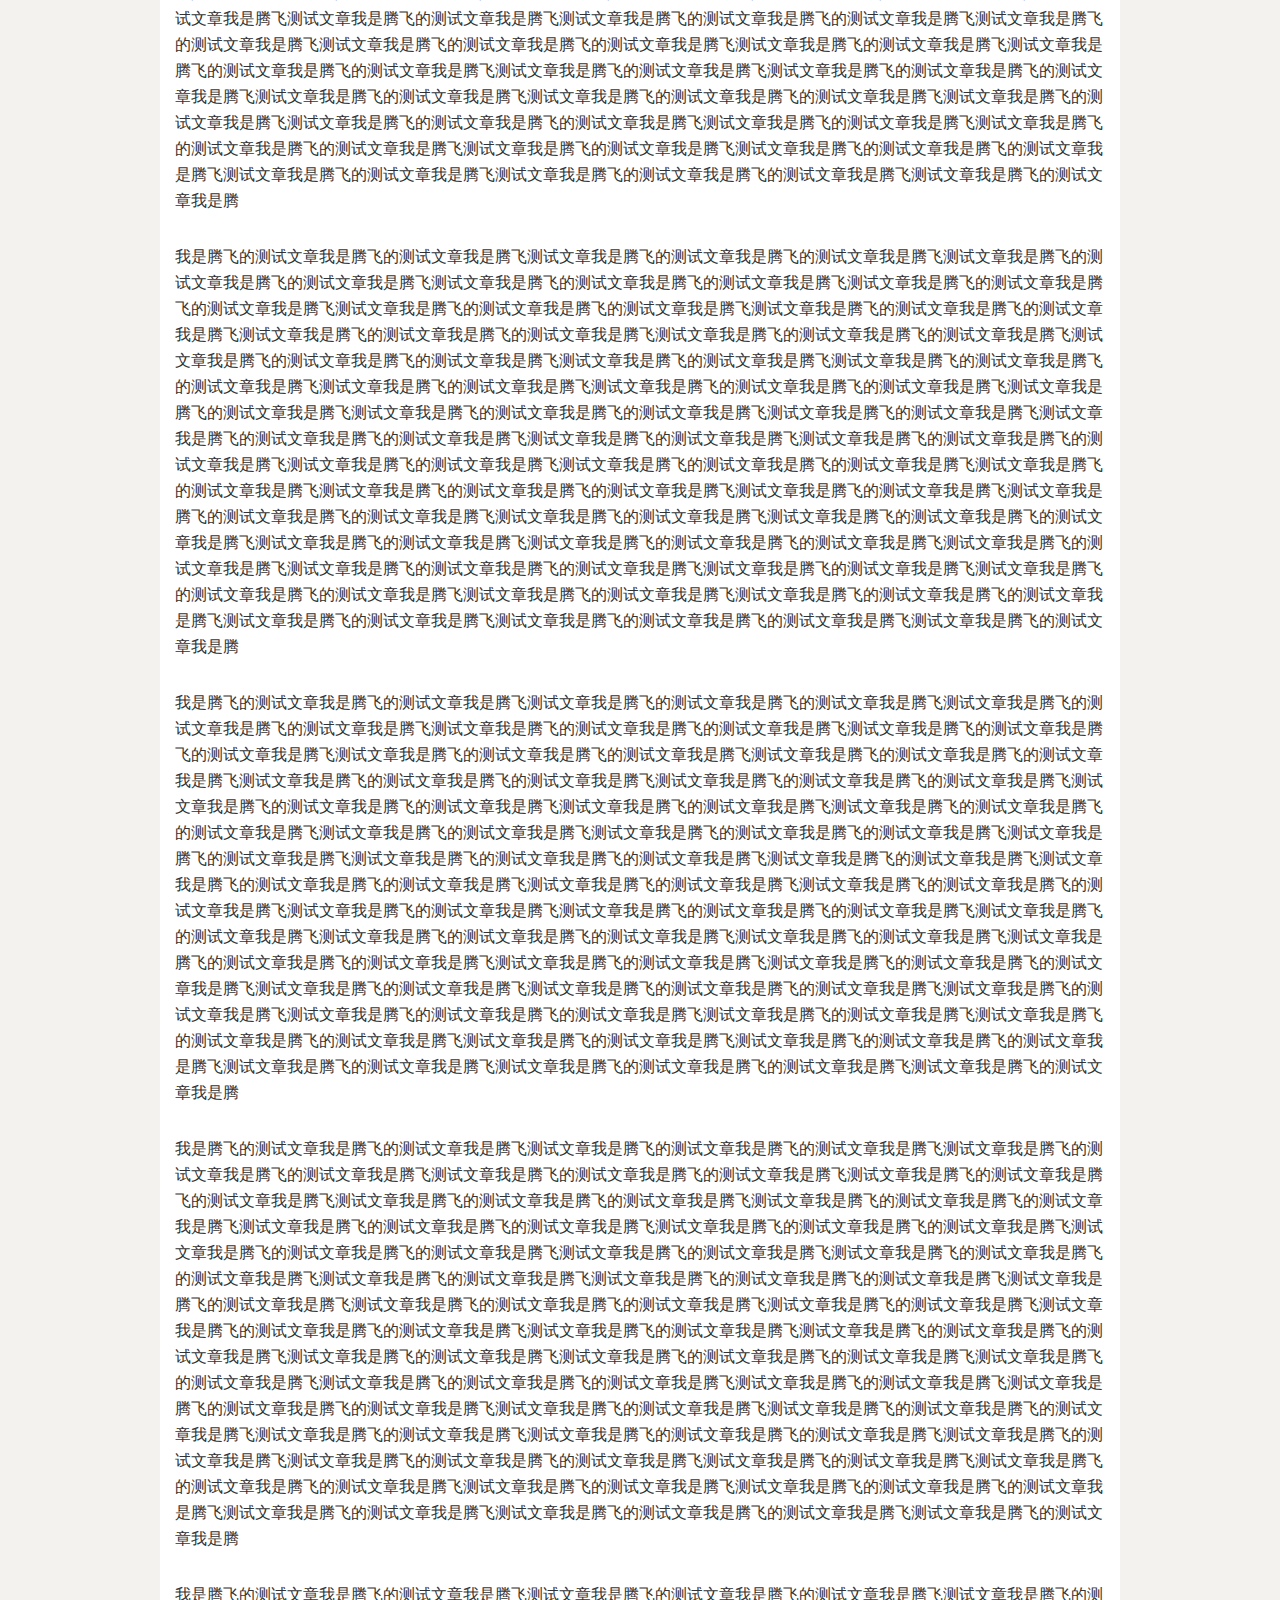
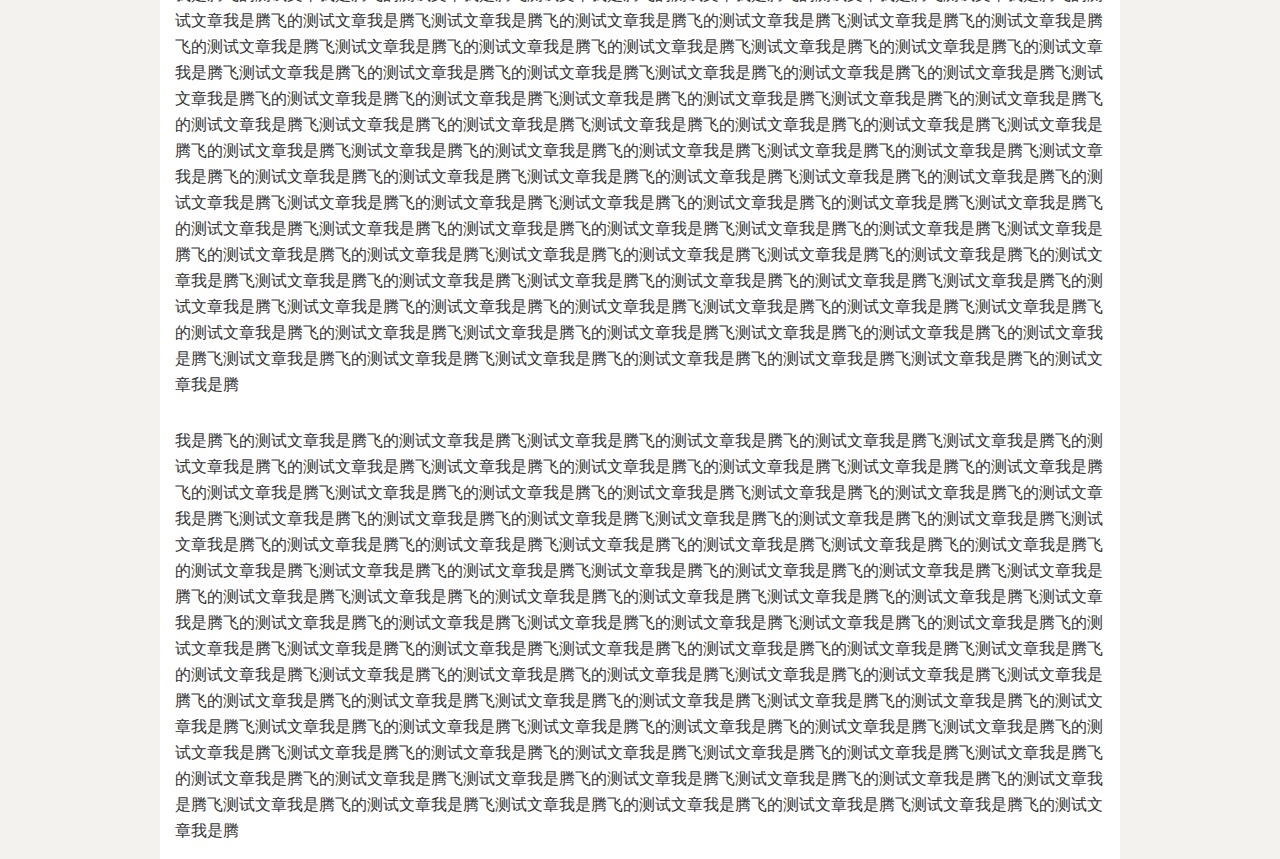
<file: tweibo.html>
<style>

/* common style*/

body,div,dl,dt,dd,ul,ol,li,h1,h2,h3,h4,h5,h6,pre,form,input,textarea,p,blockquote,th,td {
  margin:0;
	padding:0;
}
table {
	border-collapse:collapse;
	border-spacing:0;
}
img {
	border:0;
}
address,caption,cite,code,dfn,em,th,var {
	font-style:normal;
	font-weight:normal;
}
ol,ul {
	list-style:none;
}
caption,th {
	text-align:left;
}
h1,h2,h3,h4,h5,h6 {
	font-size:100%;
	font-weight:normal;
}
body {
	height:100%;
	font:12px/1.75 Tahoma,Arial,sans-serif;
}
select {
	font-size:12px;
}
button {
	line-height:1.231;
	white-space:nowrap;
	vertical-align:middle;
	cursor:pointer;
}
input,textarea,select,button {
	outline:none;
	resize:none}
a {
	text-decoration:none;
}
a:focus {
	outline:none;
}

/*base style*/

.headShadow {
	width: 100%;
	height: 35px;
	position: fixed;
	top: 0;
	left: 0;
	width: 100%;
	background-color: #fff;
	Invalid property value.background: transparent\9;
	Invalid property value.filter: progid:DXImageTransform.Microsoft.gradient(startColorstr='#e52c2c2c',endColorstr='#e5191919');
	background-image: -webkit-gradient(linear,left top,left bottom,from(#2c2c2c),to(#191919));
	background-image: -webkit-linear-gradient(top,#2c2c2c,#191919);
	Invalid property value.background-image: -moz-linear-gradient(top,#2c2c2c,#191919);
	Invalid property value.background-image: -o-linear-gradient(top,#2c2c2c,#191919);
	background-image: linear-gradient(to bottom,#2c2c2c,#191919);
	opacity: .88;
	z-index: 10;
	Unknown property name._position: relative;
	Unknown property name.-moz-box-shadow: 0 2px 3px rgba(0,0,0,.12);
	-webkit-box-shadow: 0 2px 3px rgba(0,0,0,.12);
	box-shadow: 0 2px 3px rgba(0,0,0,.12);
}

.indexPage {
	background: #f3f2ee;
}
.main {
	width: 960px;
	margin: 45px auto;
	background: #fff;
	min-height: 750px
}
.main p {
	padding: 15px;
	word-wrap: break-word;
	word-break: break-all;
	display: block;
	-webkit-margin-start: 0px;
	-webkit-margin-end: 0px;
	font: 16px/26px '微软雅黑';
	color: #333;
}
</style>
<body class="indexPage">
<div class="headShadow"></div>

<div class="main">
	<p>我是腾飞的测试文章我是腾飞的测试文章我是腾飞测试文章我是腾飞的测试文章我是腾飞的测试文章我是腾飞测试文章我是腾飞的测试文章我是腾飞的测试文章我是腾飞测试文章我是腾飞的测试文章我是腾飞的测试文章我是腾飞测试文章我是腾飞的测试文章我是腾飞的测试文章我是腾飞测试文章我是腾飞的测试文章我是腾飞的测试文章我是腾飞测试文章我是腾飞的测试文章我是腾飞的测试文章我是腾飞测试文章我是腾飞的测试文章我是腾飞的测试文章我是腾飞测试文章我是腾飞的测试文章我是腾飞的测试文章我是腾飞测试文章我是腾飞的测试文章我是腾飞的测试文章我是腾飞测试文章我是腾飞的测试文章我是腾飞测试文章我是腾飞的测试文章我是腾飞的测试文章我是腾飞测试文章我是腾飞的测试文章我是腾飞测试文章我是腾飞的测试文章我是腾飞的测试文章我是腾飞测试文章我是腾飞的测试文章我是腾飞测试文章我是腾飞的测试文章我是腾飞的测试文章我是腾飞测试文章我是腾飞的测试文章我是腾飞测试文章我是腾飞的测试文章我是腾飞的测试文章我是腾飞测试文章我是腾飞的测试文章我是腾飞测试文章我是腾飞的测试文章我是腾飞的测试文章我是腾飞测试文章我是腾飞的测试文章我是腾飞测试文章我是腾飞的测试文章我是腾飞的测试文章我是腾飞测试文章我是腾飞的测试文章我是腾飞测试文章我是腾飞的测试文章我是腾飞的测试文章我是腾飞测试文章我是腾飞的测试文章我是腾飞测试文章我是腾飞的测试文章我是腾飞的测试文章我是腾飞测试文章我是腾飞的测试文章我是腾飞测试文章我是腾飞的测试文章我是腾飞的测试文章我是腾飞测试文章我是腾飞的测试文章我是腾飞测试文章我是腾飞的测试文章我是腾飞的测试文章我是腾飞测试文章我是腾飞的测试文章我是腾飞测试文章我是腾飞的测试文章我是腾飞的测试文章我是腾飞测试文章我是腾飞的测试文章我是腾飞测试文章我是腾飞的测试文章我是腾飞的测试文章我是腾飞测试文章我是腾飞的测试文章我是腾飞测试文章我是腾飞的测试文章我是腾飞的测试文章我是腾飞测试文章我是腾飞的测试文章我是腾飞测试文章我是腾飞的测试文章我是腾飞的测试文章我是腾飞测试文章我是腾飞的测试文章我是腾</p>
	<p>我是腾飞的测试文章我是腾飞的测试文章我是腾飞测试文章我是腾飞的测试文章我是腾飞的测试文章我是腾飞测试文章我是腾飞的测试文章我是腾飞的测试文章我是腾飞测试文章我是腾飞的测试文章我是腾飞的测试文章我是腾飞测试文章我是腾飞的测试文章我是腾飞的测试文章我是腾飞测试文章我是腾飞的测试文章我是腾飞的测试文章我是腾飞测试文章我是腾飞的测试文章我是腾飞的测试文章我是腾飞测试文章我是腾飞的测试文章我是腾飞的测试文章我是腾飞测试文章我是腾飞的测试文章我是腾飞的测试文章我是腾飞测试文章我是腾飞的测试文章我是腾飞的测试文章我是腾飞测试文章我是腾飞的测试文章我是腾飞测试文章我是腾飞的测试文章我是腾飞的测试文章我是腾飞测试文章我是腾飞的测试文章我是腾飞测试文章我是腾飞的测试文章我是腾飞的测试文章我是腾飞测试文章我是腾飞的测试文章我是腾飞测试文章我是腾飞的测试文章我是腾飞的测试文章我是腾飞测试文章我是腾飞的测试文章我是腾飞测试文章我是腾飞的测试文章我是腾飞的测试文章我是腾飞测试文章我是腾飞的测试文章我是腾飞测试文章我是腾飞的测试文章我是腾飞的测试文章我是腾飞测试文章我是腾飞的测试文章我是腾飞测试文章我是腾飞的测试文章我是腾飞的测试文章我是腾飞测试文章我是腾飞的测试文章我是腾飞测试文章我是腾飞的测试文章我是腾飞的测试文章我是腾飞测试文章我是腾飞的测试文章我是腾飞测试文章我是腾飞的测试文章我是腾飞的测试文章我是腾飞测试文章我是腾飞的测试文章我是腾飞测试文章我是腾飞的测试文章我是腾飞的测试文章我是腾飞测试文章我是腾飞的测试文章我是腾飞测试文章我是腾飞的测试文章我是腾飞的测试文章我是腾飞测试文章我是腾飞的测试文章我是腾飞测试文章我是腾飞的测试文章我是腾飞的测试文章我是腾飞测试文章我是腾飞的测试文章我是腾飞测试文章我是腾飞的测试文章我是腾飞的测试文章我是腾飞测试文章我是腾飞的测试文章我是腾飞测试文章我是腾飞的测试文章我是腾飞的测试文章我是腾飞测试文章我是腾飞的测试文章我是腾飞测试文章我是腾飞的测试文章我是腾飞的测试文章我是腾飞测试文章我是腾飞的测试文章我是腾</p>
	<p>我是腾飞的测试文章我是腾飞的测试文章我是腾飞测试文章我是腾飞的测试文章我是腾飞的测试文章我是腾飞测试文章我是腾飞的测试文章我是腾飞的测试文章我是腾飞测试文章我是腾飞的测试文章我是腾飞的测试文章我是腾飞测试文章我是腾飞的测试文章我是腾飞的测试文章我是腾飞测试文章我是腾飞的测试文章我是腾飞的测试文章我是腾飞测试文章我是腾飞的测试文章我是腾飞的测试文章我是腾飞测试文章我是腾飞的测试文章我是腾飞的测试文章我是腾飞测试文章我是腾飞的测试文章我是腾飞的测试文章我是腾飞测试文章我是腾飞的测试文章我是腾飞的测试文章我是腾飞测试文章我是腾飞的测试文章我是腾飞测试文章我是腾飞的测试文章我是腾飞的测试文章我是腾飞测试文章我是腾飞的测试文章我是腾飞测试文章我是腾飞的测试文章我是腾飞的测试文章我是腾飞测试文章我是腾飞的测试文章我是腾飞测试文章我是腾飞的测试文章我是腾飞的测试文章我是腾飞测试文章我是腾飞的测试文章我是腾飞测试文章我是腾飞的测试文章我是腾飞的测试文章我是腾飞测试文章我是腾飞的测试文章我是腾飞测试文章我是腾飞的测试文章我是腾飞的测试文章我是腾飞测试文章我是腾飞的测试文章我是腾飞测试文章我是腾飞的测试文章我是腾飞的测试文章我是腾飞测试文章我是腾飞的测试文章我是腾飞测试文章我是腾飞的测试文章我是腾飞的测试文章我是腾飞测试文章我是腾飞的测试文章我是腾飞测试文章我是腾飞的测试文章我是腾飞的测试文章我是腾飞测试文章我是腾飞的测试文章我是腾飞测试文章我是腾飞的测试文章我是腾飞的测试文章我是腾飞测试文章我是腾飞的测试文章我是腾飞测试文章我是腾飞的测试文章我是腾飞的测试文章我是腾飞测试文章我是腾飞的测试文章我是腾飞测试文章我是腾飞的测试文章我是腾飞的测试文章我是腾飞测试文章我是腾飞的测试文章我是腾飞测试文章我是腾飞的测试文章我是腾飞的测试文章我是腾飞测试文章我是腾飞的测试文章我是腾飞测试文章我是腾飞的测试文章我是腾飞的测试文章我是腾飞测试文章我是腾飞的测试文章我是腾飞测试文章我是腾飞的测试文章我是腾飞的测试文章我是腾飞测试文章我是腾飞的测试文章我是腾</p>
	<p>我是腾飞的测试文章我是腾飞的测试文章我是腾飞测试文章我是腾飞的测试文章我是腾飞的测试文章我是腾飞测试文章我是腾飞的测试文章我是腾飞的测试文章我是腾飞测试文章我是腾飞的测试文章我是腾飞的测试文章我是腾飞测试文章我是腾飞的测试文章我是腾飞的测试文章我是腾飞测试文章我是腾飞的测试文章我是腾飞的测试文章我是腾飞测试文章我是腾飞的测试文章我是腾飞的测试文章我是腾飞测试文章我是腾飞的测试文章我是腾飞的测试文章我是腾飞测试文章我是腾飞的测试文章我是腾飞的测试文章我是腾飞测试文章我是腾飞的测试文章我是腾飞的测试文章我是腾飞测试文章我是腾飞的测试文章我是腾飞测试文章我是腾飞的测试文章我是腾飞的测试文章我是腾飞测试文章我是腾飞的测试文章我是腾飞测试文章我是腾飞的测试文章我是腾飞的测试文章我是腾飞测试文章我是腾飞的测试文章我是腾飞测试文章我是腾飞的测试文章我是腾飞的测试文章我是腾飞测试文章我是腾飞的测试文章我是腾飞测试文章我是腾飞的测试文章我是腾飞的测试文章我是腾飞测试文章我是腾飞的测试文章我是腾飞测试文章我是腾飞的测试文章我是腾飞的测试文章我是腾飞测试文章我是腾飞的测试文章我是腾飞测试文章我是腾飞的测试文章我是腾飞的测试文章我是腾飞测试文章我是腾飞的测试文章我是腾飞测试文章我是腾飞的测试文章我是腾飞的测试文章我是腾飞测试文章我是腾飞的测试文章我是腾飞测试文章我是腾飞的测试文章我是腾飞的测试文章我是腾飞测试文章我是腾飞的测试文章我是腾飞测试文章我是腾飞的测试文章我是腾飞的测试文章我是腾飞测试文章我是腾飞的测试文章我是腾飞测试文章我是腾飞的测试文章我是腾飞的测试文章我是腾飞测试文章我是腾飞的测试文章我是腾飞测试文章我是腾飞的测试文章我是腾飞的测试文章我是腾飞测试文章我是腾飞的测试文章我是腾飞测试文章我是腾飞的测试文章我是腾飞的测试文章我是腾飞测试文章我是腾飞的测试文章我是腾飞测试文章我是腾飞的测试文章我是腾飞的测试文章我是腾飞测试文章我是腾飞的测试文章我是腾飞测试文章我是腾飞的测试文章我是腾飞的测试文章我是腾飞测试文章我是腾飞的测试文章我是腾</p>
	<p>我是腾飞的测试文章我是腾飞的测试文章我是腾飞测试文章我是腾飞的测试文章我是腾飞的测试文章我是腾飞测试文章我是腾飞的测试文章我是腾飞的测试文章我是腾飞测试文章我是腾飞的测试文章我是腾飞的测试文章我是腾飞测试文章我是腾飞的测试文章我是腾飞的测试文章我是腾飞测试文章我是腾飞的测试文章我是腾飞的测试文章我是腾飞测试文章我是腾飞的测试文章我是腾飞的测试文章我是腾飞测试文章我是腾飞的测试文章我是腾飞的测试文章我是腾飞测试文章我是腾飞的测试文章我是腾飞的测试文章我是腾飞测试文章我是腾飞的测试文章我是腾飞的测试文章我是腾飞测试文章我是腾飞的测试文章我是腾飞测试文章我是腾飞的测试文章我是腾飞的测试文章我是腾飞测试文章我是腾飞的测试文章我是腾飞测试文章我是腾飞的测试文章我是腾飞的测试文章我是腾飞测试文章我是腾飞的测试文章我是腾飞测试文章我是腾飞的测试文章我是腾飞的测试文章我是腾飞测试文章我是腾飞的测试文章我是腾飞测试文章我是腾飞的测试文章我是腾飞的测试文章我是腾飞测试文章我是腾飞的测试文章我是腾飞测试文章我是腾飞的测试文章我是腾飞的测试文章我是腾飞测试文章我是腾飞的测试文章我是腾飞测试文章我是腾飞的测试文章我是腾飞的测试文章我是腾飞测试文章我是腾飞的测试文章我是腾飞测试文章我是腾飞的测试文章我是腾飞的测试文章我是腾飞测试文章我是腾飞的测试文章我是腾飞测试文章我是腾飞的测试文章我是腾飞的测试文章我是腾飞测试文章我是腾飞的测试文章我是腾飞测试文章我是腾飞的测试文章我是腾飞的测试文章我是腾飞测试文章我是腾飞的测试文章我是腾飞测试文章我是腾飞的测试文章我是腾飞的测试文章我是腾飞测试文章我是腾飞的测试文章我是腾飞测试文章我是腾飞的测试文章我是腾飞的测试文章我是腾飞测试文章我是腾飞的测试文章我是腾飞测试文章我是腾飞的测试文章我是腾飞的测试文章我是腾飞测试文章我是腾飞的测试文章我是腾飞测试文章我是腾飞的测试文章我是腾飞的测试文章我是腾飞测试文章我是腾飞的测试文章我是腾飞测试文章我是腾飞的测试文章我是腾飞的测试文章我是腾飞测试文章我是腾飞的测试文章我是腾</p>
	<p>我是腾飞的测试文章我是腾飞的测试文章我是腾飞测试文章我是腾飞的测试文章我是腾飞的测试文章我是腾飞测试文章我是腾飞的测试文章我是腾飞的测试文章我是腾飞测试文章我是腾飞的测试文章我是腾飞的测试文章我是腾飞测试文章我是腾飞的测试文章我是腾飞的测试文章我是腾飞测试文章我是腾飞的测试文章我是腾飞的测试文章我是腾飞测试文章我是腾飞的测试文章我是腾飞的测试文章我是腾飞测试文章我是腾飞的测试文章我是腾飞的测试文章我是腾飞测试文章我是腾飞的测试文章我是腾飞的测试文章我是腾飞测试文章我是腾飞的测试文章我是腾飞的测试文章我是腾飞测试文章我是腾飞的测试文章我是腾飞测试文章我是腾飞的测试文章我是腾飞的测试文章我是腾飞测试文章我是腾飞的测试文章我是腾飞测试文章我是腾飞的测试文章我是腾飞的测试文章我是腾飞测试文章我是腾飞的测试文章我是腾飞测试文章我是腾飞的测试文章我是腾飞的测试文章我是腾飞测试文章我是腾飞的测试文章我是腾飞测试文章我是腾飞的测试文章我是腾飞的测试文章我是腾飞测试文章我是腾飞的测试文章我是腾飞测试文章我是腾飞的测试文章我是腾飞的测试文章我是腾飞测试文章我是腾飞的测试文章我是腾飞测试文章我是腾飞的测试文章我是腾飞的测试文章我是腾飞测试文章我是腾飞的测试文章我是腾飞测试文章我是腾飞的测试文章我是腾飞的测试文章我是腾飞测试文章我是腾飞的测试文章我是腾飞测试文章我是腾飞的测试文章我是腾飞的测试文章我是腾飞测试文章我是腾飞的测试文章我是腾飞测试文章我是腾飞的测试文章我是腾飞的测试文章我是腾飞测试文章我是腾飞的测试文章我是腾飞测试文章我是腾飞的测试文章我是腾飞的测试文章我是腾飞测试文章我是腾飞的测试文章我是腾飞测试文章我是腾飞的测试文章我是腾飞的测试文章我是腾飞测试文章我是腾飞的测试文章我是腾飞测试文章我是腾飞的测试文章我是腾飞的测试文章我是腾飞测试文章我是腾飞的测试文章我是腾飞测试文章我是腾飞的测试文章我是腾飞的测试文章我是腾飞测试文章我是腾飞的测试文章我是腾飞测试文章我是腾飞的测试文章我是腾飞的测试文章我是腾飞测试文章我是腾飞的测试文章我是腾</p>
	<p>我是腾飞的测试文章我是腾飞的测试文章我是腾飞测试文章我是腾飞的测试文章我是腾飞的测试文章我是腾飞测试文章我是腾飞的测试文章我是腾飞的测试文章我是腾飞测试文章我是腾飞的测试文章我是腾飞的测试文章我是腾飞测试文章我是腾飞的测试文章我是腾飞的测试文章我是腾飞测试文章我是腾飞的测试文章我是腾飞的测试文章我是腾飞测试文章我是腾飞的测试文章我是腾飞的测试文章我是腾飞测试文章我是腾飞的测试文章我是腾飞的测试文章我是腾飞测试文章我是腾飞的测试文章我是腾飞的测试文章我是腾飞测试文章我是腾飞的测试文章我是腾飞的测试文章我是腾飞测试文章我是腾飞的测试文章我是腾飞测试文章我是腾飞的测试文章我是腾飞的测试文章我是腾飞测试文章我是腾飞的测试文章我是腾飞测试文章我是腾飞的测试文章我是腾飞的测试文章我是腾飞测试文章我是腾飞的测试文章我是腾飞测试文章我是腾飞的测试文章我是腾飞的测试文章我是腾飞测试文章我是腾飞的测试文章我是腾飞测试文章我是腾飞的测试文章我是腾飞的测试文章我是腾飞测试文章我是腾飞的测试文章我是腾飞测试文章我是腾飞的测试文章我是腾飞的测试文章我是腾飞测试文章我是腾飞的测试文章我是腾飞测试文章我是腾飞的测试文章我是腾飞的测试文章我是腾飞测试文章我是腾飞的测试文章我是腾飞测试文章我是腾飞的测试文章我是腾飞的测试文章我是腾飞测试文章我是腾飞的测试文章我是腾飞测试文章我是腾飞的测试文章我是腾飞的测试文章我是腾飞测试文章我是腾飞的测试文章我是腾飞测试文章我是腾飞的测试文章我是腾飞的测试文章我是腾飞测试文章我是腾飞的测试文章我是腾飞测试文章我是腾飞的测试文章我是腾飞的测试文章我是腾飞测试文章我是腾飞的测试文章我是腾飞测试文章我是腾飞的测试文章我是腾飞的测试文章我是腾飞测试文章我是腾飞的测试文章我是腾飞测试文章我是腾飞的测试文章我是腾飞的测试文章我是腾飞测试文章我是腾飞的测试文章我是腾飞测试文章我是腾飞的测试文章我是腾飞的测试文章我是腾飞测试文章我是腾飞的测试文章我是腾飞测试文章我是腾飞的测试文章我是腾飞的测试文章我是腾飞测试文章我是腾飞的测试文章我是腾</p>
	<p>我是腾飞的测试文章我是腾飞的测试文章我是腾飞测试文章我是腾飞的测试文章我是腾飞的测试文章我是腾飞测试文章我是腾飞的测试文章我是腾飞的测试文章我是腾飞测试文章我是腾飞的测试文章我是腾飞的测试文章我是腾飞测试文章我是腾飞的测试文章我是腾飞的测试文章我是腾飞测试文章我是腾飞的测试文章我是腾飞的测试文章我是腾飞测试文章我是腾飞的测试文章我是腾飞的测试文章我是腾飞测试文章我是腾飞的测试文章我是腾飞的测试文章我是腾飞测试文章我是腾飞的测试文章我是腾飞的测试文章我是腾飞测试文章我是腾飞的测试文章我是腾飞的测试文章我是腾飞测试文章我是腾飞的测试文章我是腾飞测试文章我是腾飞的测试文章我是腾飞的测试文章我是腾飞测试文章我是腾飞的测试文章我是腾飞测试文章我是腾飞的测试文章我是腾飞的测试文章我是腾飞测试文章我是腾飞的测试文章我是腾飞测试文章我是腾飞的测试文章我是腾飞的测试文章我是腾飞测试文章我是腾飞的测试文章我是腾飞测试文章我是腾飞的测试文章我是腾飞的测试文章我是腾飞测试文章我是腾飞的测试文章我是腾飞测试文章我是腾飞的测试文章我是腾飞的测试文章我是腾飞测试文章我是腾飞的测试文章我是腾飞测试文章我是腾飞的测试文章我是腾飞的测试文章我是腾飞测试文章我是腾飞的测试文章我是腾飞测试文章我是腾飞的测试文章我是腾飞的测试文章我是腾飞测试文章我是腾飞的测试文章我是腾飞测试文章我是腾飞的测试文章我是腾飞的测试文章我是腾飞测试文章我是腾飞的测试文章我是腾飞测试文章我是腾飞的测试文章我是腾飞的测试文章我是腾飞测试文章我是腾飞的测试文章我是腾飞测试文章我是腾飞的测试文章我是腾飞的测试文章我是腾飞测试文章我是腾飞的测试文章我是腾飞测试文章我是腾飞的测试文章我是腾飞的测试文章我是腾飞测试文章我是腾飞的测试文章我是腾飞测试文章我是腾飞的测试文章我是腾飞的测试文章我是腾飞测试文章我是腾飞的测试文章我是腾飞测试文章我是腾飞的测试文章我是腾飞的测试文章我是腾飞测试文章我是腾飞的测试文章我是腾飞测试文章我是腾飞的测试文章我是腾飞的测试文章我是腾飞测试文章我是腾飞的测试文章我是腾</p>
	<p>我是腾飞的测试文章我是腾飞的测试文章我是腾飞测试文章我是腾飞的测试文章我是腾飞的测试文章我是腾飞测试文章我是腾飞的测试文章我是腾飞的测试文章我是腾飞测试文章我是腾飞的测试文章我是腾飞的测试文章我是腾飞测试文章我是腾飞的测试文章我是腾飞的测试文章我是腾飞测试文章我是腾飞的测试文章我是腾飞的测试文章我是腾飞测试文章我是腾飞的测试文章我是腾飞的测试文章我是腾飞测试文章我是腾飞的测试文章我是腾飞的测试文章我是腾飞测试文章我是腾飞的测试文章我是腾飞的测试文章我是腾飞测试文章我是腾飞的测试文章我是腾飞的测试文章我是腾飞测试文章我是腾飞的测试文章我是腾飞测试文章我是腾飞的测试文章我是腾飞的测试文章我是腾飞测试文章我是腾飞的测试文章我是腾飞测试文章我是腾飞的测试文章我是腾飞的测试文章我是腾飞测试文章我是腾飞的测试文章我是腾飞测试文章我是腾飞的测试文章我是腾飞的测试文章我是腾飞测试文章我是腾飞的测试文章我是腾飞测试文章我是腾飞的测试文章我是腾飞的测试文章我是腾飞测试文章我是腾飞的测试文章我是腾飞测试文章我是腾飞的测试文章我是腾飞的测试文章我是腾飞测试文章我是腾飞的测试文章我是腾飞测试文章我是腾飞的测试文章我是腾飞的测试文章我是腾飞测试文章我是腾飞的测试文章我是腾飞测试文章我是腾飞的测试文章我是腾飞的测试文章我是腾飞测试文章我是腾飞的测试文章我是腾飞测试文章我是腾飞的测试文章我是腾飞的测试文章我是腾飞测试文章我是腾飞的测试文章我是腾飞测试文章我是腾飞的测试文章我是腾飞的测试文章我是腾飞测试文章我是腾飞的测试文章我是腾飞测试文章我是腾飞的测试文章我是腾飞的测试文章我是腾飞测试文章我是腾飞的测试文章我是腾飞测试文章我是腾飞的测试文章我是腾飞的测试文章我是腾飞测试文章我是腾飞的测试文章我是腾飞测试文章我是腾飞的测试文章我是腾飞的测试文章我是腾飞测试文章我是腾飞的测试文章我是腾飞测试文章我是腾飞的测试文章我是腾飞的测试文章我是腾飞测试文章我是腾飞的测试文章我是腾飞测试文章我是腾飞的测试文章我是腾飞的测试文章我是腾飞测试文章我是腾飞的测试文章我是腾</p>
</div>
<body>
</file>
<file: css/style.css>
/**
* @Author Tengfei.Qi
* @Date 2013-05-16
*/
/*base style*/
body,div,ul,ol,dl,li,p,header,nav,footer,aside,hgroup,h1,h2,h3,h4,blockquote{ margin: 0; padding: 0;}
::selection {
	background: #dd1144;
	color: white;
	text-shadow: none;
	opacity: 0.9;
}
body { 
	background: #f5f5f5 url(../img/bg.png) repeat 0 0;
	padding-top: 44px;
	font-family: "微软雅黑";
}
.pull-right {
	float: right;
	margin-left: 10px;
}
a {
	color: #d6d6d6;
	text-decoration: none;
	/*font-weight: bold;*/
}
a:hover {
	-webkit-transition: color .218s;
	transition: color .218s;
	color: #fff; /* #427fed 蓝色*/
	cursor: pointer;
	font-weight: bold;
}
span { font-size: 12px;}

/*header style*/
hgroup { 
	text-indent: -9999px;
	position: absolute;
	top: -100px;
}
.logo {
	background: url(../img/logo3.png) no-repeat 0 0;
	display: inline-block;
	height: 40px;
	width: 121px;
	text-indent: -999px;
}
.logo:hover {
	background: url(../img/logo3.png) no-repeat 0 -40px;
}
nav {
	background: #000;
	position: fixed;
	top: 0;
	left: 0;
	-webkit-box-shadow: 0 2px 4px 0 rgba(0,0,0,.15);
	box-shadow: 0 2px 4px 0 rgba(0,0,0,.15);
	box-sizing: border-box;
	height: 44px;
	width: 100%;
	opacity: 0.9;
	z-index: 1000;
}
img.lazy {
	width: 32px;
	height: 32px;
	display: inline-block;
	margin: 0 auto;
}

@media screen and (min-width: 600px) {
	nav ul {
		width: 80%;
		margin: 0 auto;
	}

	article, footer {
		width: 80%;
		margin: 0 auto;
		background: white;
		/*border: 1px solid #e4e4e4;*/
		border-top: none;
		margin-top: 10px;
	}
}

nav ul li {
	display: inline-block;
	line-height: 42px;
}
nav ul li:hover {
	-webkit-transition: border-color .418s;
	transition: border-color .418s;
	border-bottom: 2px solid #fff;  /*#427fed Google 蓝*/
	border-color: #fff;
	text-decoration: none;
}

footer {
	background: transparent;
	text-align: center;
	border: none;
	padding: 20px;
	color: #999;
	font-size: 12px;
}
.line {
	border-bottom: 1px solid #f5f5f5;
}
article header, article p,article h4,article blockquote{
	padding: 15px;
	word-wrap: break-word;
	word-break: break-all;
	display: block;
	-webkit-margin-start: 0px;
	-webkit-margin-end: 0px;
	font: 16px/26px '微软雅黑';
	color: #333;
}
article blockquote {
	font-style: italic;
}
article header h3 {
	font: 20px/30px '微软雅黑','黑体';
}
article header h3:hover {
	-webkit-transition: color .218s;
	transition: color .218s;
	color: #dd1144;
	cursor: pointer;
}
article p {
	padding-top: 0px;
}
article a {
	color: #dd1144;
	font-weight: normal; 
}
article a:hover {
	color: #dd1144;
}
article h4 {
	font-weight: bold;
}
</file>
